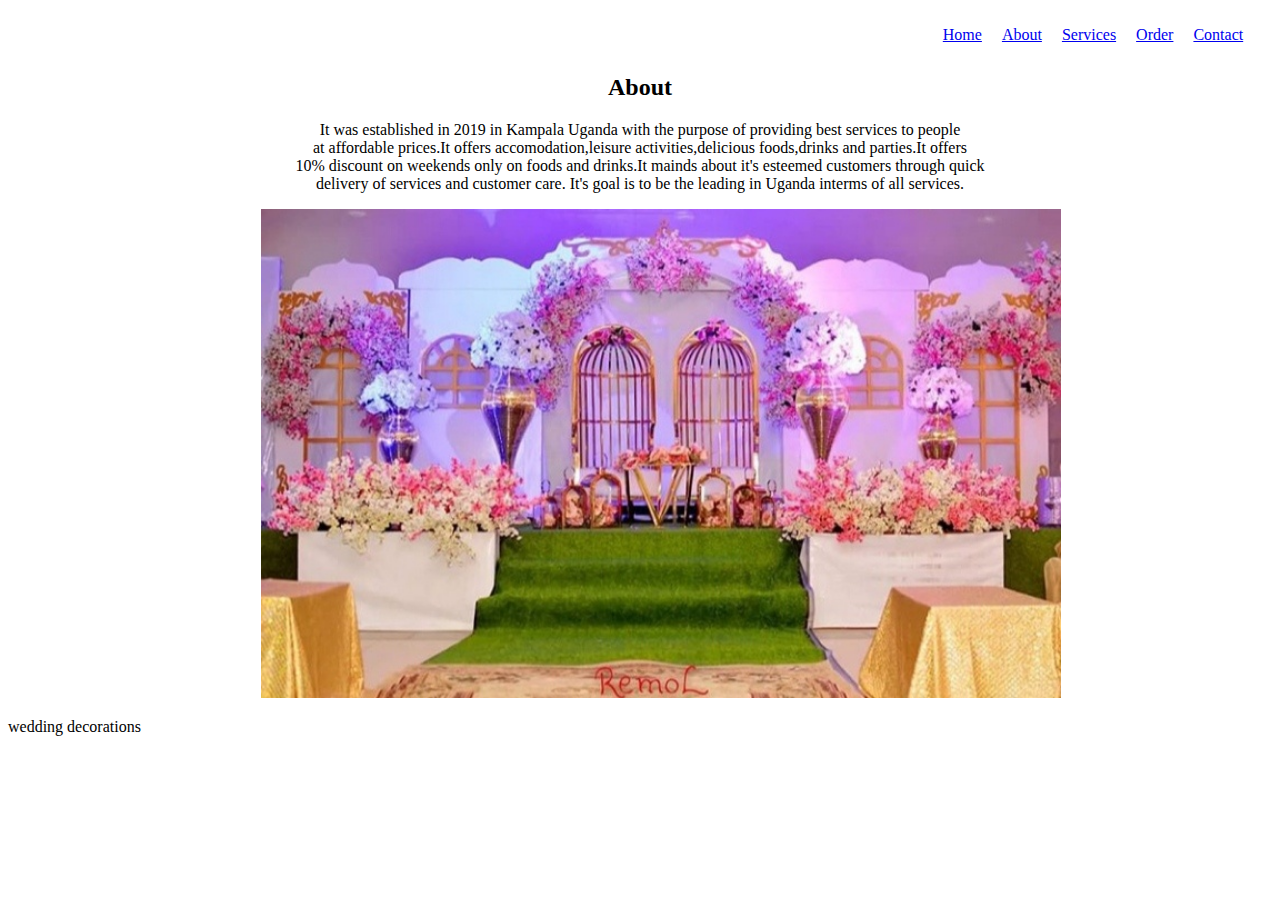
<file: images/About.html>
<!DOCTYPE html>
<!-- saved from url=(0032)http://127.0.0.1:5500/about.html -->
<html lang="en"><head><meta http-equiv="Content-Type" content="text/html; charset=UTF-8">
    
    <meta http-equiv="X-UA-Compatible" content="IE=edge">
    <meta name="viewport" content="width=device-width, initial-scale=1.0">
    <link rel="stylesheet" href="./About_files/style.css">
    <title>About</title>
</head>
<body>
    <div class="nav">
        <nav>
            <ul>
                <li><a href="http://127.0.0.1:5500/index.html">Home</a></li>
                <li><a href="http://127.0.0.1:5500/about.html">About</a></li>
                <li><a href="http://127.0.0.1:5500/services">Services</a></li>
                <li> <a href="http://127.0.0.1:5500/order">Order</a></li>
                <li><a href="http://127.0.0.1:5500/contact">Contact</a></li>
            </ul>
        </nav>
    </div>
    <h2>About</h2>
    <div class="about">
    <p>It was established in 2019 in Kampala Uganda with the purpose of  providing best services to people <br> at affordable prices.It offers accomodation,leisure activities,delicious foods,drinks and parties.It offers <br> 10% discount on weekends only on foods and drinks.It mainds about it's esteemed customers through quick <br> delivery of services and customer care. It's goal is to be the leading in Uganda interms of all services. </p>
     </div>
     <div class="image">
         <img src="./About_files/wed.jpg">
         <p>wedding decorations</p>
     </div>

<!-- Code injected by live-server -->
<script type="text/javascript">
	// <![CDATA[  <-- For SVG support
	if ('WebSocket' in window) {
		(function () {
			function refreshCSS() {
				var sheets = [].slice.call(document.getElementsByTagName("link"));
				var head = document.getElementsByTagName("head")[0];
				for (var i = 0; i < sheets.length; ++i) {
					var elem = sheets[i];
					var parent = elem.parentElement || head;
					parent.removeChild(elem);
					var rel = elem.rel;
					if (elem.href && typeof rel != "string" || rel.length == 0 || rel.toLowerCase() == "stylesheet") {
						var url = elem.href.replace(/(&|\?)_cacheOverride=\d+/, '');
						elem.href = url + (url.indexOf('?') >= 0 ? '&' : '?') + '_cacheOverride=' + (new Date().valueOf());
					}
					parent.appendChild(elem);
				}
			}
			var protocol = window.location.protocol === 'http:' ? 'ws://' : 'wss://';
			var address = protocol + window.location.host + window.location.pathname + '/ws';
			var socket = new WebSocket(address);
			socket.onmessage = function (msg) {
				if (msg.data == 'reload') window.location.reload();
				else if (msg.data == 'refreshcss') refreshCSS();
			};
			if (sessionStorage && !sessionStorage.getItem('IsThisFirstTime_Log_From_LiveServer')) {
				console.log('Live reload enabled.');
				sessionStorage.setItem('IsThisFirstTime_Log_From_LiveServer', true);
			}
		})();
	}
	else {
		console.error('Upgrade your browser. This Browser is NOT supported WebSocket for Live-Reloading.');
	}
	// ]]>
</script>
</body></html>
</file>
<file: images/About_files/style.css>
ul{
    /* text-align: right; */
    list-style: none;
    margin-left: 70%;
    display: flex;
}

li{
    margin: 10px;
}
h1{
    text-align: center;
}
img{
    background-image: url(/images/hotel.jpeg);
    width: 50pc;
    background-position: center;
    margin-left: 20%;
}
.details{
    display: flex;
    color: black;
    background-color: gray;
    background: radius 30px;

}
.hello{
    margin-left: 70%;
    margin-right: 5%;
}
.hi
{
    margin-left: 5%;
}
.facebook
{
    width: 30px;
}
.twitter{
    width: 30px;
}
.whatsapp{
    width: 30px;
    margin-right: 30%;
}
li{
    list-style: none;
    
}
.socialMedias
{
   margin-right: 10%;
}
.about{
    text-align: center;
}
h2{
    text-align: center;
}
.image{
    background-size: 20%
}
</file>
